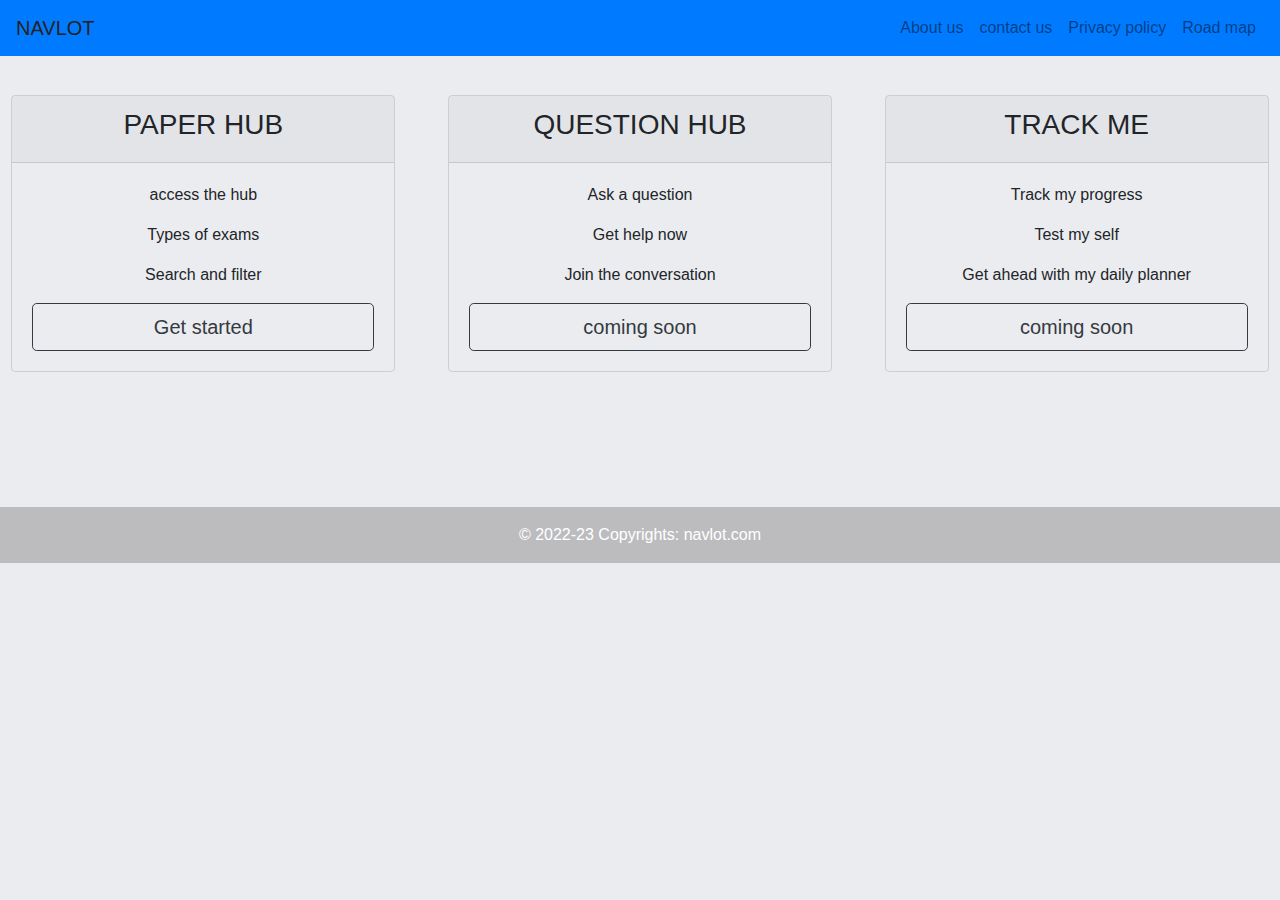
<file: paper web/index.html>
<!DOCTYPE html>
<html>

<head>
    <title>navot</title>
    <link rel="stylesheet" href="https://use.fontawesome.com/releases/v5.5.0/css/all.css" integrity="sha384-B4dIYHKNBt8Bc12p+WXckhzcICo0wtJAoU8YZTY5qE0Id1GSseTk6S+L3BlXeVIU" crossorigin="anonymous">
    <link rel="stylesheet" href="https://cdn.jsdelivr.net/npm/bootstrap@4.0.0/dist/css/bootstrap.min.css" integrity="sha384-Gn5384xqQ1aoWXA+058RXPxPg6fy4IWvTNh0E263XmFcJlSAwiGgFAW/dAiS6JXm" crossorigin="anonymous">
    <link rel="stylesheet" href="style.css">
</head>
<!--body-->

<body>
    <div>
    <nav class="navbar navbar-expand-lg navbar-light bg-primary">
        <a class="navbar-brand" href="">NAVLOT</a>
       
        <button class="navbar-toggler" type="button" data-toggle="collapse" data-target="#navbarNav" aria-controls="navbarNav" aria-expanded="false" aria-label="Toggle navigation">
            <span class="navbar-toggler-icon"></span>
        </button>
        <div class="collapse navbar-collapse" id="navbarNav">
            <ul class="navbar-nav ml-auto">
                <li class="nav-item">
                    <a class="nav-link" href="#">About us</a>
                </li>
                <li class="nav-item">
                    <a class="nav-link" href="#">contact us</a>
                </li>
                <li class="nav-item">
                    <a class="nav-link" href="#">Privacy policy</a>
                </li>
                <li class="nav-item">
                    <a class="nav-link" href="#">Road map</a>
                </li>
            </ul>
        </div>
    </nav>
    <div class="jumtron big-banner">
        <!--main page div-->
        <div class="row">
            <div class="box-coloum col-lg-4 col-md-6">
                <div class="card">
                    <div class="card-header text-center">
                        <h3>PAPER HUB</h3>
                    </div>
                    <div class="card-body text-center">
                        <p>access the hub</p>
                        <p>Types of exams</p>
                        <p>Search and filter</p>
                        <button class="btn btn-lg btn-block btn-outline-dark" type="button">Get started</button>
                    </div>
                </div>
            </div>
            <div class="box-coloum col-lg-4 col-md-6">
                <div class="card">
                    <div class="card-header text-center">
                        <h3>QUESTION HUB</h3>
                    </div>
                    <div class="card-body text-center">
                        <p>Ask a question</p>
                        <p>Get help now</p>
                        <p>Join the conversation</p>
                        <button class="btn btn-lg btn-block btn-outline-dark" type="button">coming soon</button>
                    </div>
                </div>
            </div>
            <div class="box-coloum col-lg-4">
                <div class="card">
                    <div class="card-header text-center">
                        <h3>TRACK ME</h3>
                    </div>
                    <div class="card-body text-center">
                        <p>Track my progress</p>
                        <p>Test my self</p>
                        <p>Get ahead with my daily planner</p>
                        <button class="btn btn-lg btn-block btn-outline-dark" type="button">coming soon</button>
                    </div>
                </div>
            </div>
        </div>
    </div>


    </div>
</body>





<footer class="text-center text-white">
    <!-- Grid container -->
    <div class="container p-4 pb-0">
      <!-- Section: Social media -->
      <section class="mb-4">
        <!-- Facebook -->
        <a class="btn btn-floating m-1" href="#!" role="button"
          ><i class="fab fa-facebook-f"></i
        ></a>
  
        <!-- Twitter -->
        <a class="btn btn-floating m-1" href="#!" role="button"
          ><i class="fab fa-twitter"></i
        ></a>
  
        <!-- Google -->
        <a class="btn btn-floating m-1" href="#!" role="button"
          ><i class="fab fa-google"></i
        ></a>
  
        <!-- Instagram -->
        <a class="btn btn-floating m-1" href="#!" role="button"
          ><i class="fab fa-instagram"></i
        ></a>
  
        <!-- Linkedin -->
        <a class="btn btn-floating m-1" href="#!" role="button"
          ><i class="fab fa-linkedin-in"></i
        ></a>
  
        <!-- Github -->
        <a class="btn btn-floating m-1" href="#!" role="button"
          ><i class="fab fa-github"></i
        ></a>
      </section>
      <!-- Section: Social media -->
    </div>
    <!-- Grid container -->
  
    <!-- Copyright -->
    <div class="text-center p-3" style="background-color: rgba(0, 0, 0, 0.2);">
      © 2022-23 Copyrights:
      <a class="text-white" href="https://navlot.com/">navlot.com</a>
    </div>
    <!-- Copyright -->
  </footer>



<script src="https://code.jquery.com/jquery-3.2.1.slim.min.js" integrity="sha384-KJ3o2DKtIkvYIK3UENzmM7KCkRr/rE9/Qpg6aAZGJwFDMVNA/GpGFF93hXpG5KkN" crossorigin="anonymous"></script>
<script src="https://cdn.jsdelivr.net/npm/popper.js@1.12.9/dist/umd/popper.min.js" integrity="sha384-ApNbgh9B+Y1QKtv3Rn7W3mgPxhU9K/ScQsAP7hUibX39j7fakFPskvXusvfa0b4Q" crossorigin="anonymous"></script>
<script src="https://cdn.jsdelivr.net/npm/bootstrap@4.0.0/dist/js/bootstrap.min.js" integrity="sha384-JZR6Spejh4U02d8jOt6vLEHfe/JQGiRRSQQxSfFWpi1MquVdAyjUar5+76PVCmYl" crossorigin="anonymous"></script>

</html>
</file>
<file: paper web/style.css>
/* build your own custom Bootstrap theme:
   https://themestr.app
*/
body,
html {
    height: 100%;
    width: 100%;
    margin: 0;
    padding: 0;
    background: rgb(235, 236, 239) !important;
}

.box-coloum {
    padding: 3% 2%;
}

.card {
    background-color: transparent;
}

.navbar-brand {
    color: rgb(39, 34, 34) !important;
}

.navbar-brand:hover,
.navbar-brand:focus {
    color: rgb(245, 246, 247) !important;
}
</file>
